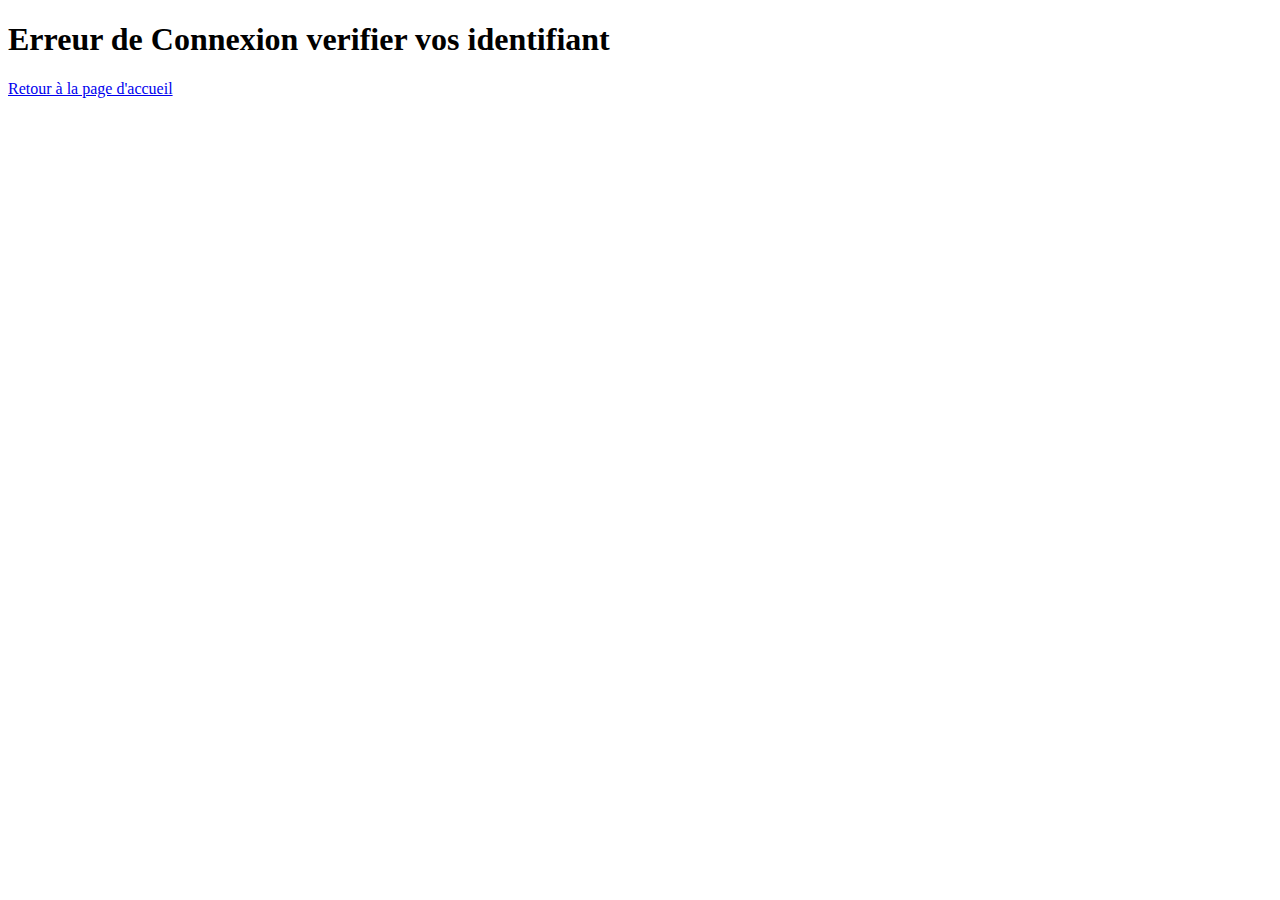
<file: agency/erreur_mdp.html>
<!DOCTYPE html>
<html lang="en">
<head>
    <meta charset="UTF-8">
    <title></title>
</head>
<body>
<h1>Erreur de Connexion verifier vos identifiant</h1>
<a href="index.php">Retour à la page d'accueil</a>
</body>
</html>
</file>
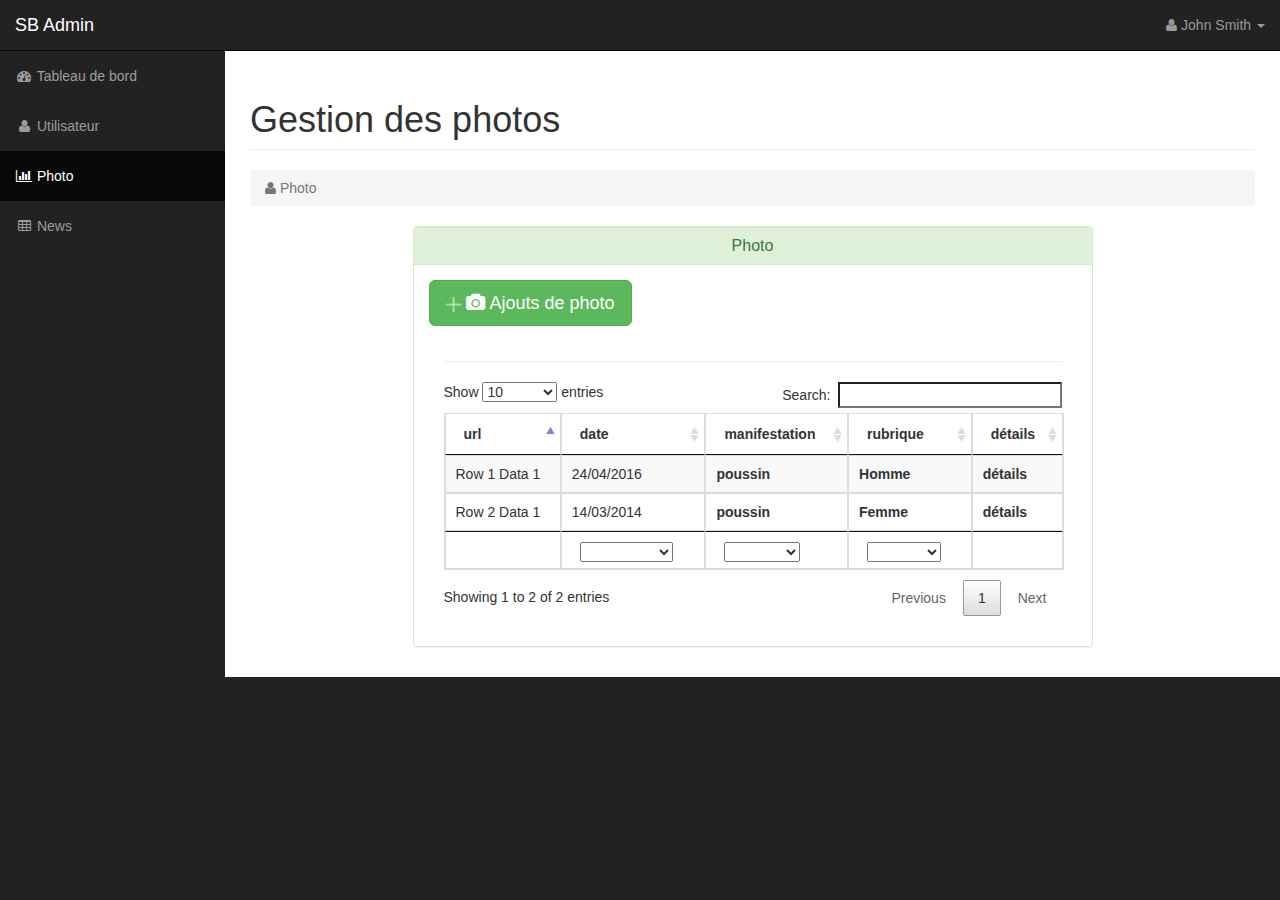
<file: agency/admin/Photo.html>
<!DOCTYPE html>
<html lang="en">
    <head>
        <meta charset="utf-8">
        <meta http-equiv="X-UA-Compatible" content="IE=edge">
        <meta name="viewport" content="width=device-width, initial-scale=1">
        <meta name="description" content="">
        <meta name="author" content="">
        <title>SB Admin - Bootstrap Admin Template</title>
        <!-- Bootstrap Core CSS -->
        <link href="css/bootstrap.min.css" rel="stylesheet">
        <!-- Custom CSS -->
        <link href="css/sb-admin.css" rel="stylesheet">
        <!-- Morris Charts CSS -->
        <link href="css/plugins/morris.css" rel="stylesheet">
        <link href="css/dataTables.css" rel="stylesheet">
        <!-- Custom Fonts -->
        <link href="font-awesome/css/font-awesome.min.css" rel="stylesheet" type="text/css">
        <link rel="stylesheet" type="text/css" href="media/css/jquery.dataTables.min.css">
        <link rel="stylesheet" type="text/css" href="style.css">
        <script src="js/jquery.js"></script>
        <script type="text/javascript" language="javascript" src="js/jquery.dataTables.js">  </script>
        <script type="text/javascript" language="javascript" class="init">
        $(document).ready(function() {
            $('#example').DataTable( {
                initComplete: function () {
                    this.api().columns([1,2,3]).every( function () {
                        var column = this;
                        var select = $('<select><option value=""></option></select>')
                                .appendTo( $(column.footer()).empty() )
                                .on( 'change', function () {
                                    var val = $.fn.dataTable.util.escapeRegex(
                                            $(this).val()
                                    );

                                    column
                                            .search( val ? '^'+val+'$' : '', true, false )
                                            .draw();
                                } );

                        column.data().unique().sort().each( function ( d, j ) {
                            select.append( '<option value="'+d+'">'+d+'</option>' )
                        } );
                    } );
                }
            } );
        } );
    </script>
        <script src="js/src/app.js"></script>
        <!-- HTML5 Shim and Respond.js IE8 support of HTML5 elements and media queries -->
        <!-- WARNING: Respond.js doesn't work if you view the page via file:// -->
        <!--[if lt IE 9]>
        <script src="https://oss.maxcdn.com/libs/html5shiv/3.7.0/html5shiv.js"></script>
        <script src="https://oss.maxcdn.com/libs/respond.js/1.4.2/respond.min.js"></script>
    <![endif]-->
    </head>
    <body class="">
        <div id="wrapper" class="">
            <!-- Navigation -->
            <nav class="navbar navbar-inverse navbar-fixed-top" role="navigation">
                <!-- Brand and toggle get grouped for better mobile display -->
                <div class="navbar-header">
                    <button type="button" class="navbar-toggle" data-toggle="collapse" data-target=".navbar-ex1-collapse">
                        <span class="sr-only">Toggle navigation</span>
                        <span class="icon-bar"></span>
                        <span class="icon-bar"></span>
                        <span class="icon-bar"></span>
                    </button>
                    <a class="navbar-brand" href="index.html">SB Admin</a>
                </div>
                <!-- Top Menu Items -->
                <ul class="nav navbar-right top-nav">
                    <li class="dropdown">
                        <a href="#" class="dropdown-toggle" data-toggle="dropdown"><i class="fa fa-user"></i> John Smith <b class="caret"></b></a>
                        <ul class="dropdown-menu">
                            <li>
                                <a href="#"><i class="fa fa-fw fa-power-off"></i> Log Out</a>
                            </li>
                        </ul>
                    </li>
                </ul>
                <!-- Sidebar Menu Items - These collapse to the responsive navigation menu on small screens -->
                <div class="collapse navbar-collapse navbar-ex1-collapse">
                    <ul class="nav navbar-nav side-nav">
                        <li>
                            <a href="index1.html"><i class="fa fa-fw fa-dashboard"></i>  Tableau de bord</a>
                        </li>
                        <li >
                            <a href="utilisateur.html"><i class="fa fa-fw fa-user"></i> Utilisateur</a>
                        </li>
                        <li class="active">
                            <a href="Photo.html"><i class="fa fa-fw fa-bar-chart-o"></i> Photo</a>
                        </li>
                        <li>
                            <a href="News.html"><i class="fa fa-fw fa-table"></i> News</a>
                        </li>
                    </ul>
                </div>
                <!-- /.navbar-collapse -->
            </nav>
            <div id="page-wrapper" class="">
                <div class="container-fluid">
                    <!-- Page Heading -->
                    <div class="row">
                        <div class="col-lg-12">
                            <h1 class="page-header">
                            Gestion des photos</h1>
                            <ol class="breadcrumb">
                                <li class="active">
                                    <i class="fa fa-user"></i> Photo
                                </li>
                            </ol>
                        </div>
                    </div>
                    <!-- /.row -->
                </div>
                <!-- /.row -->
                <div class="row">
                    <div class="col-lg-8 col-lg-offset-2">
                        <div class="panel panel-success">
                            <div class="panel-heading">
                                <h3 class="panel-title text-center">Photo</h3>
                            </div>
                            <div class="panel-body">
                                <!-- <form class="form-inline" role="form">
                               <div class="form-group">
                                   <label >Nom:</label>
                                   <input type="text" class="form-control" id="nom">
                               </div>
                               <div class="form-group">
                                   <label >Prenom:</label>
                                   <input type="text" class="form-control" id="prenom">
                               </div>
                               <div class="form-group">
                                   <label>catégories d'âges:</label>
                                   <select class="form-control">
                                       <option>Moustiques et Poussins1</option>
                                       <option>Poussins 2 et 3</option>
                                       <option>Pupilles </option>
                                       <option>Benjamins </option>
                                       <option>Minimes </option>
                                       <option>Cadets  </option>
                                       <option>Juniors  </option>
                                       <option>Séniors  </option>
                                       <option>Vétérans1  </option>
                                       <option>Vétérans 2 </option>
                                       <option>Vétérans 3 </option>
                                       <option>Vétérans 4 </option>
                                   </select>
                               </div>
                               <div class="form-group">
                                   <label>sexe:</label>
                                   <select class="form-control">
                                       <option>Femme</option>
                                       <option>Homme</option>
                                   </select>
                               </div>
                               <button type="submit" class="btn btn-default">Recherche</button>
                           </form>
                           <hr>-->
                                <button type="button" data-target="#Nouveau_Contact" data-toggle="modal" class="btn btn-success btn-lg">
                                    <img src="media/images/signs.png" height="15">
                                    <i class="fa fa-camera"></i>&nbsp;Ajouts de photo
                                </button>
                                <div class="panel-body">
                                    <table id="example" class="table table-striped table-bordered" cellspacing="0" width="100%">
                                        <thead>
                                            <tr>
                                                <th>url</th>
                                                <th>date</th>
                                                <th>manifestation</th>
                                                <th>rubrique</th>
                                                <th>détails</th>
                                            </tr>
                                        </thead>
                                        <tbody>
                                            <tr>
                                                <td>Row 1 Data 1</td>
                                                <td>24/04/2016</td>
                                                <th>poussin</th>
                                                <th>Homme</th>
                                                <th>détails</th>
                                            </tr>
                                            <tr>
                                                <td>Row 2 Data 1</td>
                                                <td>14/03/2014</td>
                                                <th>poussin</th>
                                                <th>Femme</th>
                                                <th>détails</th>
                                            </tr>
                                        </tbody>
                                        <hr>
                                        <tfoot>
                                            <tr>
                                                <th></th>
                                                <th></th>
                                                <th></th>
                                                <th></th>
                                                <th></th>
                                            </tr>
                                        </tfoot>
                                    </table>
                                </div>
                            </div>
                        </div>
                    </div>
                </div>
                <!-- /.row -->
                <!-- /.row -->
            </div>
            <!-- /.container-fluid -->
        </div>
        <!-- /#page-wrapper -->
        <!-- modal-->
        <div class="modal fade" id="Nouveau_Contact" tabindex="-1" role="dialog" aria-labelledby="myModalLabel" aria-hidden="true">
            <div class="modal-dialog">
                <div class="modal-content panel-heading">
                    <div class="modal-header">
                        <button type="button" class="close" data-dismiss="modal" aria-hidden="true">&times;</button>
                        <h6 class="modal-title text-center" id="myModalLabel">Nouveau Contact</h6>
                    </div>
                    <div class="row">
                        <div class="modal-body">
                            <form class="form-horizontal" role="form">
                                <div class="form-group form-group-sm">
                                    <div class="col-md-4">
                                        <img src="media/images/technology.png " class="Modal-contact-img img-responsive" />
                                    </div>
                                    <div class="col-md-8 form-group form-group-sm">
                                        <label class="col-md-4 control-label   align-left">DATE:</label>
                                        <div class="col-md-6">
                                            <input class="form-control modal-contact" type="DATE">
                                        </div>

                                        <label class="col-md-4  control-label  align-left">MANIFESTATION:</label>
                                        <div class="col-md-6">
                                            <select class="form-control modal-contact ">
                                                <option>Moustiques et Poussins1   </option>
                                                <option>Poussins 2 et 3</option>
                                                >
                                            </select>
                                        </div>
                                        <label class="col-md-4  control-label align-left ">Rubrique:</label>
                                        <div class="col-md-6">
                                            <select class="form-control modal-contact ">
                                                <option value="">Homme</option>
                                                <option value="">Femme</option>
                                            </select>
                                        </div>
                                        <label class="col-md-4 control-label   align-left">Photo:</label>
                                        <div class="col-md-6">
                                            <input type="file">
                                        </div>
                                        <label class="col-md-4 control-label   align-left">Détail:</label>
                                        <div class="col-md-6"><textarea rows="4" cols="30" name="comment">entrer une description</textarea></div>
                                    </div>
                                </div>
                            </form>
                        </div>
                    </div>
                    <div class="modal-footer">
                        <button type="button" class="btn btn-danger btn-lg btn-validation">
                            Enregistrer
                            <img src="media/images/save.png" width="20px" />
                        </button>
                    </div>
                </div>
            </div>
        </div>
        <!-- /#wrapper -->
        <!-- jQuery -->
        <!-- Bootstrap Core JavaScript -->
        <script src="js/bootstrap.min.js"></script>
        <!-- Morris Charts JavaScript -->
        <script src="js/plugins/morris/raphael.min.js"></script>
        <script src="js/plugins/morris/morris.min.js"></script>
        <script src="js/plugins/morris/morris-data.js"></script>
</file>
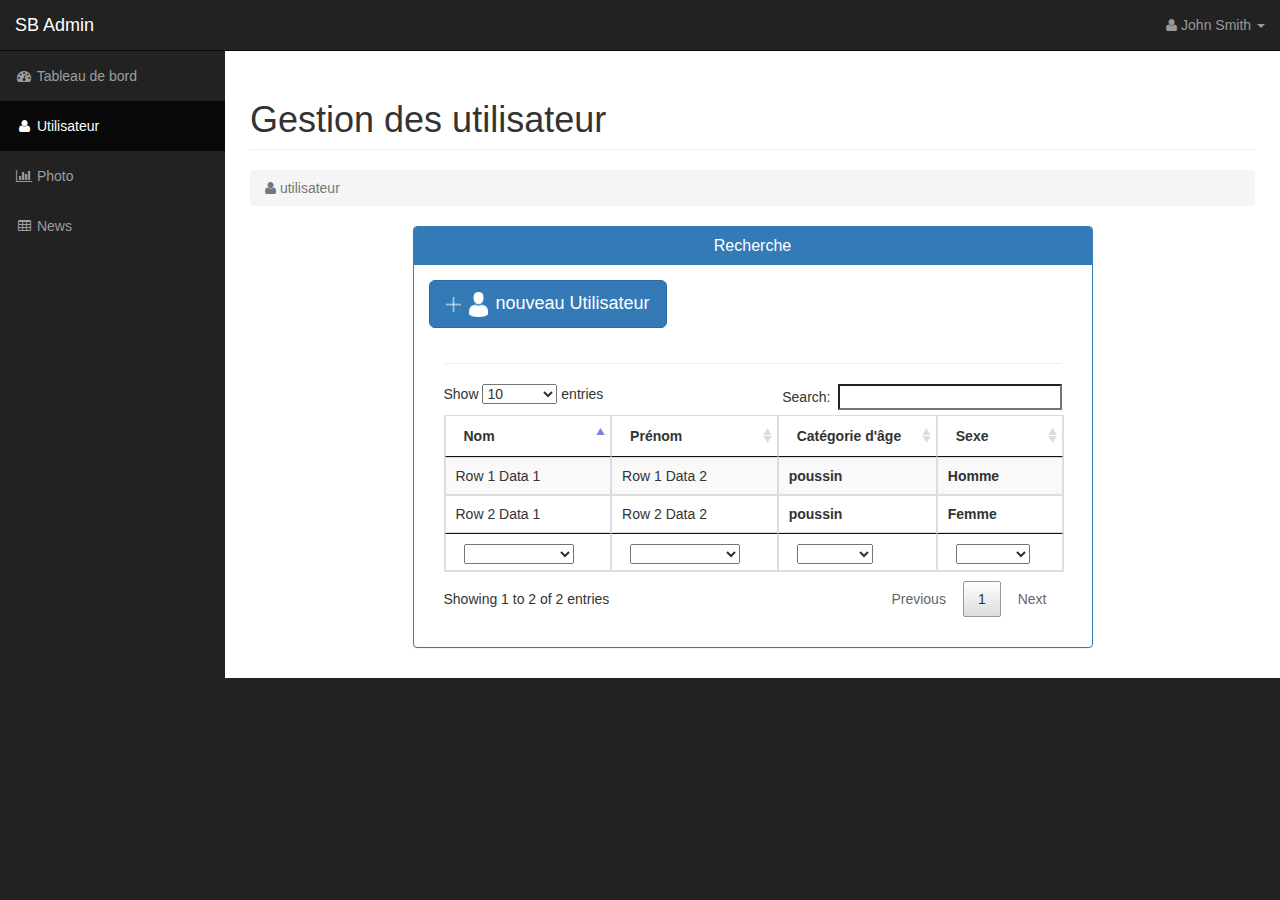
<file: agency/admin/Utilisateur.html>
<!DOCTYPE html>
<html lang="en">
    <head>
        <meta charset="utf-8">
        <meta http-equiv="X-UA-Compatible" content="IE=edge">
        <meta name="viewport" content="width=device-width, initial-scale=1">
        <meta name="description" content="">
        <meta name="author" content="">
        <title>SB Admin - Bootstrap Admin Template</title>
        <!-- Bootstrap Core CSS -->
        <link href="css/bootstrap.min.css" rel="stylesheet">
        <!-- Custom CSS -->
        <link href="css/sb-admin.css" rel="stylesheet">
        <!-- Morris Charts CSS -->
        <link href="css/plugins/morris.css" rel="stylesheet">
        <link href="css/dataTables.css" rel="stylesheet">
        <!-- Custom Fonts -->
        <link href="font-awesome/css/font-awesome.min.css" rel="stylesheet" type="text/css">
        <link rel="stylesheet" type="text/css" href="media/css/jquery.dataTables.min.css">
        <link rel="stylesheet" type="text/css" href="style.css">
        <script src="js/jquery.js"></script>
        <script type="text/javascript" language="javascript" src="js/jquery.dataTables.js">  </script>
        <script type="text/javascript" language="javascript" class="init">
        $(document).ready(function() {
            $('#example').DataTable( {
                initComplete: function () {
                    this.api().columns().every( function () {
                        var column = this;
                        var select = $('<select><option value=""></option></select>')
                                .appendTo( $(column.footer()).empty() )
                                .on( 'change', function () {
                                    var val = $.fn.dataTable.util.escapeRegex(
                                            $(this).val()
                                    );

                                    column
                                            .search( val ? '^'+val+'$' : '', true, false )
                                            .draw();
                                } );

                        column.data().unique().sort().each( function ( d, j ) {
                            select.append( '<option value="'+d+'">'+d+'</option>' )
                        } );
                    } );
                }
            } );
        } );
    </script>
        <script src="js/src/app.js"></script>
        <!-- HTML5 Shim and Respond.js IE8 support of HTML5 elements and media queries -->
        <!-- WARNING: Respond.js doesn't work if you view the page via file:// -->
        <!--[if lt IE 9]>
        <script src="https://oss.maxcdn.com/libs/html5shiv/3.7.0/html5shiv.js"></script>
        <script src="https://oss.maxcdn.com/libs/respond.js/1.4.2/respond.min.js"></script>
    <![endif]-->
    </head>
    <body>
        <div id="wrapper">
            <!-- Navigation -->
            <nav class="navbar navbar-inverse navbar-fixed-top" role="navigation">
                <!-- Brand and toggle get grouped for better mobile display -->
                <div class="navbar-header">
                    <button type="button" class="navbar-toggle" data-toggle="collapse" data-target=".navbar-ex1-collapse">
                        <span class="sr-only">Toggle navigation</span>
                        <span class="icon-bar"></span>
                        <span class="icon-bar"></span>
                        <span class="icon-bar"></span>
                    </button>
                    <a class="navbar-brand" href="index.html">SB Admin</a>
                </div>
                <!-- Top Menu Items -->
                <ul class="nav navbar-right top-nav">
                    <li class="dropdown">
                        <a href="#" class="dropdown-toggle" data-toggle="dropdown"><i class="fa fa-user"></i> John Smith <b class="caret"></b></a>
                        <ul class="dropdown-menu">
                            <li>
                                <a href="#"><i class="fa fa-fw fa-power-off"></i> Log Out</a>
                            </li>
                        </ul>
                    </li>
                </ul>
                <!-- Sidebar Menu Items - These collapse to the responsive navigation menu on small screens -->
                <div class="collapse navbar-collapse navbar-ex1-collapse">
                    <ul class="nav navbar-nav side-nav">
                        <li>
                            <a href="index1.html"><i class="fa fa-fw fa-dashboard"></i>  Tableau de bord</a>
                        </li>
                        <li class="active">
                            <a href="utilisateur.html"><i class="fa fa-fw fa-user"></i> Utilisateur</a>
                        </li>
                        <li>
                            <a href="Photo.html"><i class="fa fa-fw fa-bar-chart-o"></i> Photo</a>
                        </li>
                        <li>
                            <a href="News.html"><i class="fa fa-fw fa-table"></i> News</a>
                        </li>
                    </ul>
                </div>
                <!-- /.navbar-collapse -->
            </nav>
            <div id="page-wrapper">
                <div class="container-fluid">
                    <!-- Page Heading -->
                    <div class="row">
                        <div class="col-lg-12">
                            <h1 class="page-header">
                            Gestion des utilisateur</h1>
                            <ol class="breadcrumb">
                                <li class="active">
                                    <i class="fa fa-user"></i> utilisateur
                                </li>
                            </ol>
                        </div>
                    </div>
                    <!-- /.row -->
                </div>
                <!-- /.row -->
                <div class="row">
                    <div class="col-lg-8 col-lg-offset-2">
                        <div class="panel panel-primary">
                            <div class="panel-heading">
                                <h3 class="panel-title text-center">Recherche</h3>
                            </div>
                            <div class="panel-body">
                                <!-- <form class="form-inline" role="form">
                               <div class="form-group">
                                   <label >Nom:</label>
                                   <input type="text" class="form-control" id="nom">
                               </div>
                               <div class="form-group">
                                   <label >Prenom:</label>
                                   <input type="text" class="form-control" id="prenom">
                               </div>
                               <div class="form-group">
                                   <label>catégories d'âges:</label>
                                   <select class="form-control">
                                       <option>Moustiques et Poussins1</option>
                                       <option>Poussins 2 et 3</option>
                                       <option>Pupilles </option>
                                       <option>Benjamins </option>
                                       <option>Minimes </option>
                                       <option>Cadets  </option>
                                       <option>Juniors  </option>
                                       <option>Séniors  </option>
                                       <option>Vétérans1  </option>
                                       <option>Vétérans 2 </option>
                                       <option>Vétérans 3 </option>
                                       <option>Vétérans 4 </option>
                                   </select>
                               </div>
                               <div class="form-group">
                                   <label>sexe:</label>
                                   <select class="form-control">
                                       <option>Femme</option>
                                       <option>Homme</option>
                                   </select>
                               </div>
                               <button type="submit" class="btn btn-default">Recherche</button>
                           </form>
                           <hr>-->
                                <button type="button" data-target="#Nouveau_Contact" data-toggle="modal" class="btn btn-primary btn-lg">
                                    <img src="media/images/signs.png" height="15">
                                    <img src="media/images/people.png" height="25"> nouveau Utilisateur
                                </button>
                                <div class="panel-body">
                                    <table id="example" class="table table-striped table-bordered" cellspacing="0" width="100%">
                                        <thead>
                                            <tr>
                                                <th>Nom</th>
                                                <th>Prénom</th>
                                                <th>Catégorie d'âge</th>
                                                <th>Sexe</th>
                                            </tr>
                                        </thead>
                                        <tbody>
                                            <tr>
                                                <td>Row 1 Data 1</td>
                                                <td>Row 1 Data 2</td>
                                                <th>poussin</th>
                                                <th>Homme</th>
                                            </tr>
                                            <tr>
                                                <td>Row 2 Data 1</td>
                                                <td>Row 2 Data 2</td>
                                                <th>poussin</th>
                                                <th>Femme</th>
                                            </tr>
                                        </tbody>
                                        <hr>
                                        <tfoot>
                                            <tr>
                                                <th>Column 1</th>
                                                <th>Column 2</th>
                                                <th>poussin</th>
                                                <th>Femme</th>
                                            </tr>
                                        </tfoot>
                                    </table>
                                </div>
                            </div>
                        </div>
                    </div>
                </div>
                <!-- /.row -->
                <!-- /.row -->
            </div>
            <!-- /.container-fluid -->
        </div>
        <!-- /#page-wrapper -->
        <!-- modal-->
        <div class="modal fade" id="Nouveau_Contact" tabindex="-1" role="dialog" aria-labelledby="myModalLabel" aria-hidden="true">
            <div class="modal-dialog">
                <div class="modal-content panel-heading">
                    <div class="modal-header">
                        <button type="button" class="close" data-dismiss="modal" aria-hidden="true">&times;</button>
                        <h6 class="modal-title text-center" id="myModalLabel">Nouveau Contact</h6>
                    </div>
                    <div class="row">
                        <div class="modal-body">
                            <form class="form-horizontal" role="form">
                                <div class="form-group form-group-sm">
                                    <div class="col-md-4">
                                        <img src="media/images/people_black_version.png" class="Modal-contact-img" />
                                    </div>
                                    <div class="col-md-8 form-group form-group-sm">
                                        <label class="col-md-4 control-label   align-left">NOM:</label>
                                        <div class="col-md-6">
                                            <input class="form-control modal-contact" type="text">
                                        </div>
                                        <label class="col-md-4 control-label   align-left">PRENOM:</label>
                                        <div class="col-md-6">
                                            <input class="form-control modal-contact" type="text">
                                           </div>

                                            <label class="col-md-4  control-label  align-left">CATEGORIE:</label>
                                            <div class="col-md-6">
                                                <select class="form-control modal-contact ">
                                                    <option>Moustiques et Poussins1   </option>

                                                <option>Poussins 2 et 3</option>
                                                <option>Pupilles </option>
                                                <option>Benjamins </option>
                                                <option>Minimes </option>
                                                <option>Cadets  </option>
                                                <option>Juniors  </option>
                                                <option>Séniors  </option>
                                                <option>Vétérans1  </option>
                                                <option>Vétérans 2 </option>
                                                <option>Vétérans 3 </option>
                                                <option>Vétérans 4 </option>
                                            </select>
                                        </div>
                                        <label class="col-md-4  control-label align-left ">SEXE:</label>
                                        <div class="col-md-6">
                                            <select class="form-control modal-contact ">
                                                <option value="">Homme</option>
                                                <option value="">Femme</option>
                                            </select>
                                        </div>
                                        <label class="col-md-4 control-label   align-left">Photo:</label>
                                        <div class="col-md-6">
                                            <input type="file">
                                        </div>
                                    </div>
                                </div>
                            </form>
                        </div>
                    </div>
                    <div class="modal-footer">
                        <button type="button" class="btn btn-danger btn-lg btn-validation">
                            Enregistrer
                            <img src="media/images/save.png" width="20px" />
                        </button>
                    </div>
                </div>
            </div>
        </div>
        <!-- /#wrapper -->
        <!-- jQuery -->
        <!-- Bootstrap Core JavaScript -->
        <script src="js/bootstrap.min.js"></script>
        <!-- Morris Charts JavaScript -->
        <script src="js/plugins/morris/raphael.min.js"></script>
        <script src="js/plugins/morris/morris.min.js"></script>
        <script src="js/plugins/morris/morris-data.js"></script>
</file>
<file: agency/admin/css/plugins/morris.css>
.morris-hover{position:absolute;z-index:1000}.morris-hover.morris-default-style{border-radius:10px;padding:6px;color:#666;background:rgba(255,255,255,0.8);border:solid 2px rgba(230,230,230,0.8);font-family:sans-serif;font-size:12px;text-align:center}.morris-hover.morris-default-style .morris-hover-row-label{font-weight:bold;margin:0.25em 0}
.morris-hover.morris-default-style .morris-hover-point{white-space:nowrap;margin:0.1em 0}
</file>
<file: agency/admin/css/dataTables.css>
div.dataTables_length label {
	font-weight: normal;
	float: left;
	text-align: left;
}

div.dataTables_length select {
	width: 75px;
}

div.dataTables_filter label {
	font-weight: normal;
	float: right;
}

div.dataTables_filter input {
	width: 16em;
}

div.dataTables_info {
	padding-top: 8px;
}

div.dataTables_paginate {
	float: right;
	margin: 0;
}

div.dataTables_paginate ul.pagination {
	margin: 2px 0;
	white-space: nowrap;
}

table.dataTable,
table.dataTable td,
table.dataTable th {
	-webkit-box-sizing: content-box;
	-moz-box-sizing: content-box;
	box-sizing: content-box;
}


table.dataTable {
	clear: both;
	margin-top: 6px !important;
	margin-bottom: 6px !important;
	max-width: none !important;
}

table.dataTable thead .sorting,
table.dataTable thead .sorting_asc,
table.dataTable thead .sorting_desc,
table.dataTable thead .sorting_asc_disabled,
table.dataTable thead .sorting_desc_disabled {
	cursor: pointer;
}

table.dataTable thead .sorting { background: url('../images/sort_both.png') no-repeat center right; }
table.dataTable thead .sorting_asc { background: url('../images/sort_asc.png') no-repeat center right; }
table.dataTable thead .sorting_desc { background: url('../images/sort_desc.png') no-repeat center right; }

table.dataTable thead .sorting_asc_disabled { background: url('../images/sort_asc_disabled.png') no-repeat center right; }
table.dataTable thead .sorting_desc_disabled { background: url('../images/sort_desc_disabled.png') no-repeat center right; }

table.dataTable thead > tr > th {
	padding-left: 18px;
	padding-right: 18px;
}

table.dataTable th:active {
	outline: none;
}

/* Scrolling */
div.dataTables_scrollHead table {
	margin-bottom: 0 !important;
	border-bottom-left-radius: 0;
	border-bottom-right-radius: 0;
}

div.dataTables_scrollHead table thead tr:last-child th:first-child,
div.dataTables_scrollHead table thead tr:last-child td:first-child {
	border-bottom-left-radius: 0 !important;
	border-bottom-right-radius: 0 !important;
}

div.dataTables_scrollBody table {
	border-top: none;
	margin-top: 0 !important;
	margin-bottom: 0 !important;
}

div.dataTables_scrollBody tbody tr:first-child th,
div.dataTables_scrollBody tbody tr:first-child td {
	border-top: none;
}

div.dataTables_scrollFoot table {
	margin-top: 0 !important;
	border-top: none;
}




/*
 * TableTools styles
 */
.table tbody tr.active td,
.table tbody tr.active th {
	background-color: #08C;
	color: white;
}

.table tbody tr.active:hover td,
.table tbody tr.active:hover th {
	background-color: #0075b0 !important;
}

.table tbody tr.active a {
	color: white;
}

.table-striped tbody tr.active:nth-child(odd) td,
.table-striped tbody tr.active:nth-child(odd) th {
	background-color: #017ebc;
}

table.DTTT_selectable tbody tr {
	cursor: pointer;
}

div.DTTT .btn {
	color: #333 !important;
	font-size: 12px;
}

div.DTTT .btn:hover {
	text-decoration: none !important;
}

ul.DTTT_dropdown.dropdown-menu {
  z-index: 2003;
}

ul.DTTT_dropdown.dropdown-menu a {
	color: #333 !important; /* needed only when demo_page.css is included */
}

ul.DTTT_dropdown.dropdown-menu li {
	position: relative;
}

ul.DTTT_dropdown.dropdown-menu li:hover a {
	background-color: #0088cc;
	color: white !important;
}

div.DTTT_collection_background {
	z-index: 2002;	
}

/* TableTools information display */
div.DTTT_print_info.modal {
	height: 150px;
	margin-top: -75px;
	text-align: center;
}

div.DTTT_print_info h6 {
	font-weight: normal;
	font-size: 28px;
	line-height: 28px;
	margin: 1em;
}

div.DTTT_print_info p {
	font-size: 14px;
	line-height: 20px;
}



/*
 * FixedColumns styles
 */
div.DTFC_LeftHeadWrapper table,
div.DTFC_LeftFootWrapper table,
div.DTFC_RightHeadWrapper table,
div.DTFC_RightFootWrapper table,
table.DTFC_Cloned tr.even {
    background-color: white;
    margin-bottom: 0;
}
 
div.DTFC_RightHeadWrapper table ,
div.DTFC_LeftHeadWrapper table {
    margin-bottom: 0 !important;
    border-top-right-radius: 0 !important;
    border-bottom-left-radius: 0 !important;
    border-bottom-right-radius: 0 !important;
}
 
div.DTFC_RightHeadWrapper table thead tr:last-child th:first-child,
div.DTFC_RightHeadWrapper table thead tr:last-child td:first-child,
div.DTFC_LeftHeadWrapper table thead tr:last-child th:first-child,
div.DTFC_LeftHeadWrapper table thead tr:last-child td:first-child {
    border-bottom-left-radius: 0 !important;
    border-bottom-right-radius: 0 !important;
}
 
div.DTFC_RightBodyWrapper table,
div.DTFC_LeftBodyWrapper table {
    border-top: none;
    margin-bottom: 0 !important;
}
 
div.DTFC_RightBodyWrapper tbody tr:first-child th,
div.DTFC_RightBodyWrapper tbody tr:first-child td,
div.DTFC_LeftBodyWrapper tbody tr:first-child th,
div.DTFC_LeftBodyWrapper tbody tr:first-child td {
    border-top: none;
}
 
div.DTFC_RightFootWrapper table,
div.DTFC_LeftFootWrapper table {
    border-top: none;
}
</file>
<file: agency/admin/style.css>
.contact {
    padding-top:0px;
    padding-bottom:0px;
}
.modal-contact {
    margin-bottom:1px;
    margin-top:1px;
}
.Modal-contact-img{
    display: block;
    width: 140px;
    height: 160px;
    margin: auto;
}
</file>
<file: agency/admin/css/sb-admin.css>
/*!
 * Start Bootstrap - SB Admin Bootstrap Admin Template (http://startbootstrap.com)
 * Code licensed under the Apache License v2.0.
 * For details, see http://www.apache.org/licenses/LICENSE-2.0.
 */

/* Global Styles */

body {
    margin-top: 100px;
    background-color: #222;
}

@media(min-width:768px) {
    body {
        margin-top: 50px;
    }
}

#wrapper {
    padding-left: 0;
}

#page-wrapper {
    width: 100%;
    padding: 0;
    background-color: #fff;
}

.huge {
    font-size: 50px;
    line-height: normal;
}

@media(min-width:768px) {
    #wrapper {
        padding-left: 225px;
    }

    #page-wrapper {
        padding: 10px;
    }
}

/* Top Navigation */

.top-nav {
    padding: 0 15px;
}

.top-nav>li {
    display: inline-block;
    float: left;
}

.top-nav>li>a {
    padding-top: 15px;
    padding-bottom: 15px;
    line-height: 20px;
    color: #999;
}

.top-nav>li>a:hover,
.top-nav>li>a:focus,
.top-nav>.open>a,
.top-nav>.open>a:hover,
.top-nav>.open>a:focus {
    color: #fff;
    background-color: #000;
}

.top-nav>.open>.dropdown-menu {
    float: left;
    position: absolute;
    margin-top: 0;
    border: 1px solid rgba(0,0,0,.15);
    border-top-left-radius: 0;
    border-top-right-radius: 0;
    background-color: #fff;
    -webkit-box-shadow: 0 6px 12px rgba(0,0,0,.175);
    box-shadow: 0 6px 12px rgba(0,0,0,.175);
}

.top-nav>.open>.dropdown-menu>li>a {
    white-space: normal;
}

ul.message-dropdown {
    padding: 0;
    max-height: 250px;
    overflow-x: hidden;
    overflow-y: auto;
}

li.message-preview {
    width: 275px;
    border-bottom: 1px solid rgba(0,0,0,.15);
}

li.message-preview>a {
    padding-top: 15px;
    padding-bottom: 15px;
}

li.message-footer {
    margin: 5px 0;
}

ul.alert-dropdown {
    width: 200px;
}

/* Side Navigation */

@media(min-width:768px) {
    .side-nav {
        position: fixed;
        top: 51px;
        left: 225px;
        width: 225px;
        margin-left: -225px;
        border: none;
        border-radius: 0;
        overflow-y: auto;
        background-color: #222;
        bottom: 0;
        overflow-x: hidden;
        padding-bottom: 40px;
    }

    .side-nav>li>a {
        width: 225px;
    }

    .side-nav li a:hover,
    .side-nav li a:focus {
        outline: none;
        background-color: #000 !important;
    }
}

.side-nav>li>ul {
    padding: 0;
}

.side-nav>li>ul>li>a {
    display: block;
    padding: 10px 15px 10px 38px;
    text-decoration: none;
    color: #999;
}

.side-nav>li>ul>li>a:hover {
    color: #fff;
}

/* Flot Chart Containers */

.flot-chart {
    display: block;
    height: 400px;
}

.flot-chart-content {
    width: 100%;
    height: 100%;
}

/* Custom Colored Panels */

.huge {
    font-size: 40px;
}

.panel-green {
    border-color: #5cb85c;
}

.panel-green > .panel-heading {
    border-color: #5cb85c;
    color: #fff;
    background-color: #5cb85c;
}

.panel-green > a {
    color: #5cb85c;
}

.panel-green > a:hover {
    color: #3d8b3d;
}

.panel-red {
    border-color: #d9534f;
}

.panel-red > .panel-heading {
    border-color: #d9534f;
    color: #fff;
    background-color: #d9534f;
}

.panel-red > a {
    color: #d9534f;
}

.panel-red > a:hover {
    color: #b52b27;
}

.panel-yellow {
    border-color: #f0ad4e;
}

.panel-yellow > .panel-heading {
    border-color: #f0ad4e;
    color: #fff;
    background-color: #f0ad4e;
}

.panel-yellow > a {
    color: #f0ad4e;
}

.panel-yellow > a:hover {
    color: #df8a13;
}
</file>
